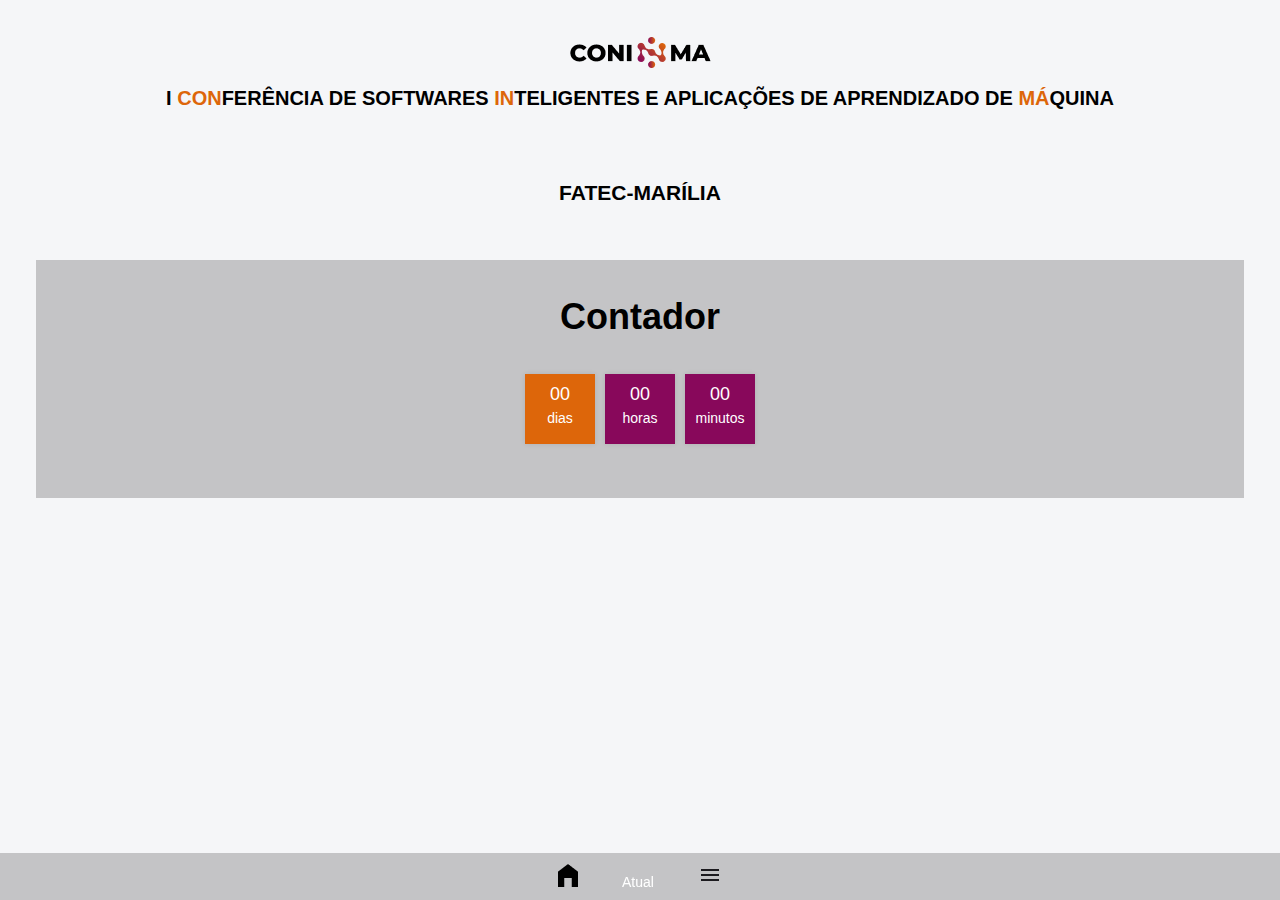
<file: site/index.html>
<!DOCTYPE html>
<html lang="pt-br">

<head>
  <meta charset="UTF-8">
  <meta name="viewport" content="width=device-width, initial-scale=1.0">
  <link rel="stylesheet" href="css/style.css">
  <title>Coninma</title>
</head>

<body>
  <header>
    <div><img src="assets/Logo/CONINMA 1.png" alt=""></div>
    <h1>I <span class="letterorange">CON</span>FERÊNCIA DE SOFTWARES <span class="letterorange">IN</span>TELIGENTES E
      APLICAÇÕES DE APRENDIZADO DE <span class="letterorange">MÁ</span>QUINA</h1>
  </header>
  <main>

    <div class="subtitle">
      <h2>FATEC-MARÍLIA</h2>
    </div>

    <section class="contagem-regress">
      <div>
        <h3>Contador</h3>
      </div>
      <div class="countdown-container">
        <div class="countdown-item-days">
          <div id="days" class="countdown-number">00</div>
          <div class="countdown-label">dias</div>
        </div>
        <div class="countdown-item">
          <div id="hours" class="countdown-number">00</div>
          <div class="countdown-label">horas</div>
        </div>
        <div class="countdown-item">
          <div id="minutes" class="countdown-number">00</div>
          <div class="countdown-label">minutos</div>
        </div>
      </div>
    </section>

  </main>
  <footer>

    <nav class="bottom-navbar">
      <ul>
        <li><a href="#home"><img src="assets/icon/Home.png" alt=""></a></li>
        <li><a href="#sobre">Atual</a></li>
        <li><a href="#contato"><img src="assets/icon/menu.png" alt=""></a></li>
      </ul>
    </nav>

  </footer>

  <script>
    //Contador

    // Definindo a data final da contagem regressiva (formato: ano, mês - 1, dia, hora, minuto, segundo)
    var endDate = new Date(2024, 4, 20, 0, 0,);

    function updateCountdown() {
      var now = new Date();
      var timeDiff = endDate - now;

      if (timeDiff <= 0) {
        document.getElementById('days').innerText = '00';
        document.getElementById('hours').innerText = '00';
        document.getElementById('minutes').innerText = '00';
      } else {
        var days = Math.floor(timeDiff / (1000 * 60 * 60 * 24));
        var hours = Math.floor((timeDiff % (1000 * 60 * 60 * 24)) / (1000 * 60 * 60));
        var minutes = Math.floor((timeDiff % (1000 * 60 * 60)) / (1000 * 60));

        document.getElementById('days').innerText = padZero(days);
        document.getElementById('hours').innerText = padZero(hours);
        document.getElementById('minutes').innerText = padZero(minutes);
      }
    }

    function padZero(num) {
      return (num < 10 ? '0' : '') + num;
    }

    // Atualizando a contagem regressiva a cada segundo
    setInterval(updateCountdown, 1000);
  </script>
</body>

</html>
</file>
<file: site/css/style.css>
body {
    font-family: Verdana, sans-serif;
    color: black;
    background-color: rgb(245, 246, 248);
    margin: 4vh;
    font-size: 14px;
}

/*cabeçalho*/
header {
    text-align: center;
    font-size: 10px;
    line-height: 1.3;
}

.letterorange {
    color: #DD660A;
}

/*Main submission e listener*/
article {
    display: flex;
    flex-direction: column;
    align-items: center;

}

article h2,
h1 {
    font-size: 20px;
}

.banner {
    width: 310px;
    height: 110px;
    background-color: #88085B;
    text-align: center;
    display: flex;
    justify-content: center;
    align-items: center;
}

.container {
    display: flex;
    flex-direction: column;
    align-items: center;
}

/*Main Calendar*/
.calendarcontainer {
    background-color: antiquewhite;
    width: 320px;
    display: flex;
    flex-direction: column;
    align-items: center;
    padding-bottom: 5%;

}

.datacontainer {
    display: flex;
    justify-content: space-evenly;
    width: 312px;
    height: 110px;
    align-items: center;


}

.datacontainer div {
    position: relative;
    text-align: center;
    line-height: 0;
    background-color: #EF9A36;
    width: 64px;
    height: 64px;
}

.datacontainer div:hover {
    position: relative;
    transition: 0.5s ease-out;
    background-color: #DD660A;
    width: 95px;
    height: 95px;
    font-size: 1.4em;
}

.datacontainer div h1 {
    font-size: 1.2em;
    color: white;
}

.datacontainer div h2 {
    font-size: 1em;
    font-weight: 400;

}

#d20 {
    background-color: #EF9A36;
    width: 300px;
    display: flex;
    flex-direction: column;
    align-items: center;
    text-align: center;
}

#d21 {
    background-color: #EF9A36;
    width: 300px;
    display: flex;
    flex-direction: column;
    align-items: center;
    text-align: center;
}

#d22 {
    background-color: #EF9A36;
    width: 300px;
    display: flex;
    flex-direction: column;
    align-items: center;
    text-align: center;
}

#d20 .dark,
#d21 .dark,
#d22 .dark {
    width: 300px;
    background-color: #DD660A;
    border-bottom: solid 1px black;
    border-top: solid 1px black;
}

/*Botões*/
#participante,
#ouvinte,
#programacao {
    background-color: #EF9A36;
    border-style: none;
    width: fit-content;
    padding: 1.3vh;
    border-radius: 7px;
}

/*home*/


.subtitle {
    padding-top: 5ch;
    text-align: center;
}


/*Contador*/

.contagem-regress {
    display: flex;
    flex-direction: column;
    align-items: center;
    background-color: rgb(0, 0, 0, 0.2);
    margin-top: 7ch;
}

.contagem-regress h3 {
    font-size: 36px;
}

.countdown-container {
    display: flex;
    justify-content: center;
    padding-bottom: 7ch;
}

.countdown-item {
    font-size: 18px;
    text-align: center;
    margin: 0 5px;
    background-color: #f0f0f0;
    padding: 10px;
    box-shadow: 0 0 5px rgba(0, 0, 0, 0.1);
    background-color: #88085B;
    color: #fff;
    min-width: 50px;
    min-height: 50px;
}

.countdown-item-days {
    font-size: 18px;
    text-align: center;
    margin: 0 5px;
    background-color: #f0f0f0;
    padding: 10px;
    box-shadow: 0 0 5px rgba(0, 0, 0, 0.1);
    background-color: #DD660A;
    color: #fff;
    min-width: 50px;
    min-height: 50px;
}

.countdown-label {
    font-size: 14px;
    margin-top: 5px;
}

/*Barra de Navegação*/
.bottom-navbar {
    position: fixed;
    bottom: 0;
    left: 0;
    width: 100%;
    background-color: rgb(0, 0, 0, 0.2);
    color: #fff;
}

.bottom-navbar ul {
    list-style-type: none;
    margin: 0;
    padding: 0;
    text-align: center;
}

.bottom-navbar ul li {
    display: inline-block;
    padding: 10px 20px;
}

.bottom-navbar ul li a {
    text-decoration: none;
    color: #fff;
}

.bottom-navbar ul li a:hover {
    color: #ccc;
}

/*Display PC*/
@media (max-with: 360px) {

    p {

        font-size: 14px;
    }
}
</file>
